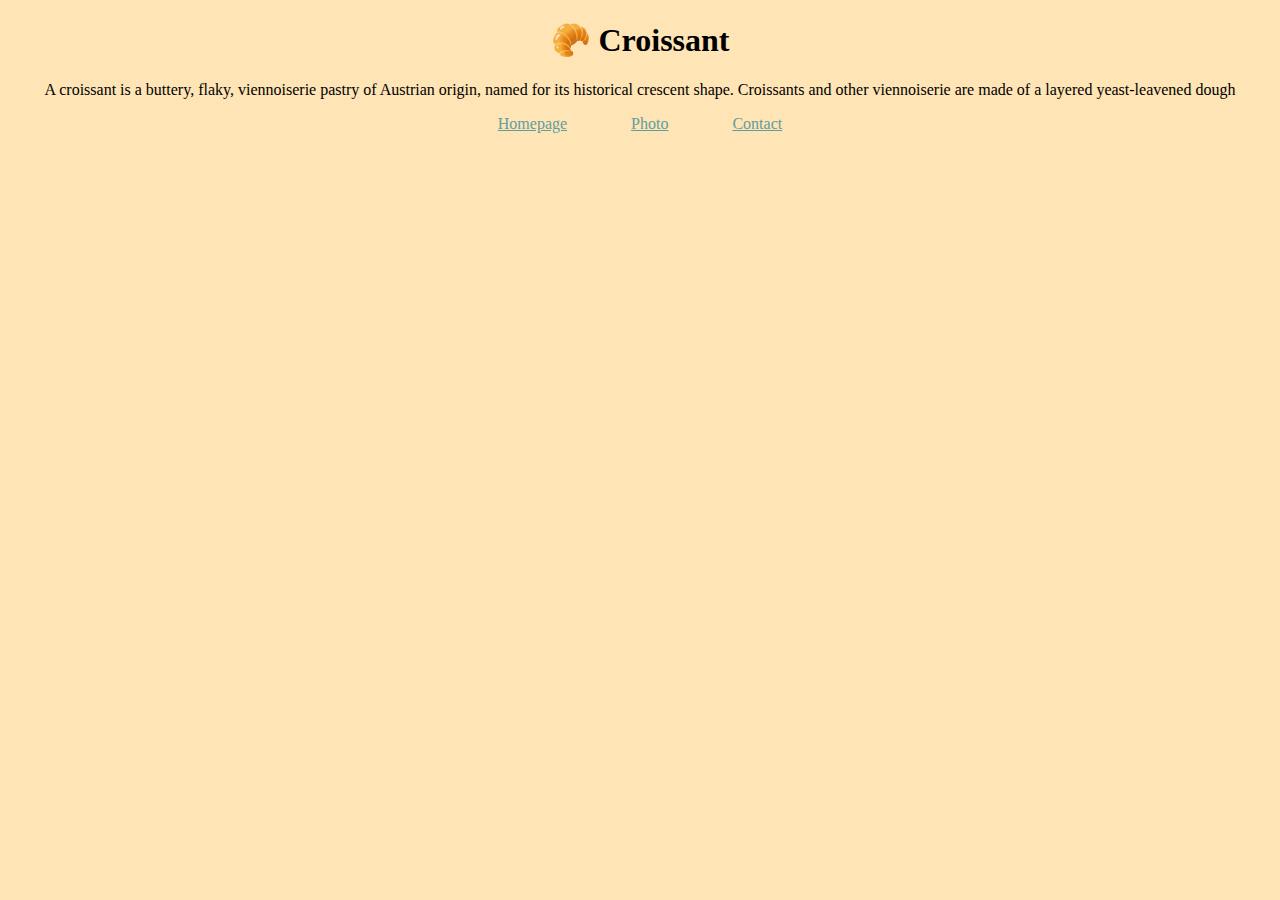
<file: index.html>
<!DOCTYPE html>
<html lang="en">
  <head>
    <meta charset="UTF-8" />
    <meta http-equiv="X-UA-Compatible" content="IE=edge" />
    <meta name="viewport" content="width=device-width, initial-scale=1.0" />
    <title>Croissant</title>
    <meta
      name="description"
      content="SheCodes frontend workshop challenge built by Iza Habjan."
    />
    <link rel="stylesheet" href="/css/styles.css" />
  </head>
  <body>
    <h1>🥐 Croissant</h1>
    <p>
      A croissant is a buttery, flaky, viennoiserie pastry of Austrian origin,
      named for its historical crescent shape. Croissants and other viennoiserie
      are made of a layered yeast-leavened dough
    </p>
    <a href="/" class="page-link" title="Home">Homepage</a>
    <a href="/photo.html" class="page-link" title="Croissant photo">Photo</a>
    <a href="/contact.html" class="page-link" title="Contact">Contact</a>
  </body>
</html>
</file>
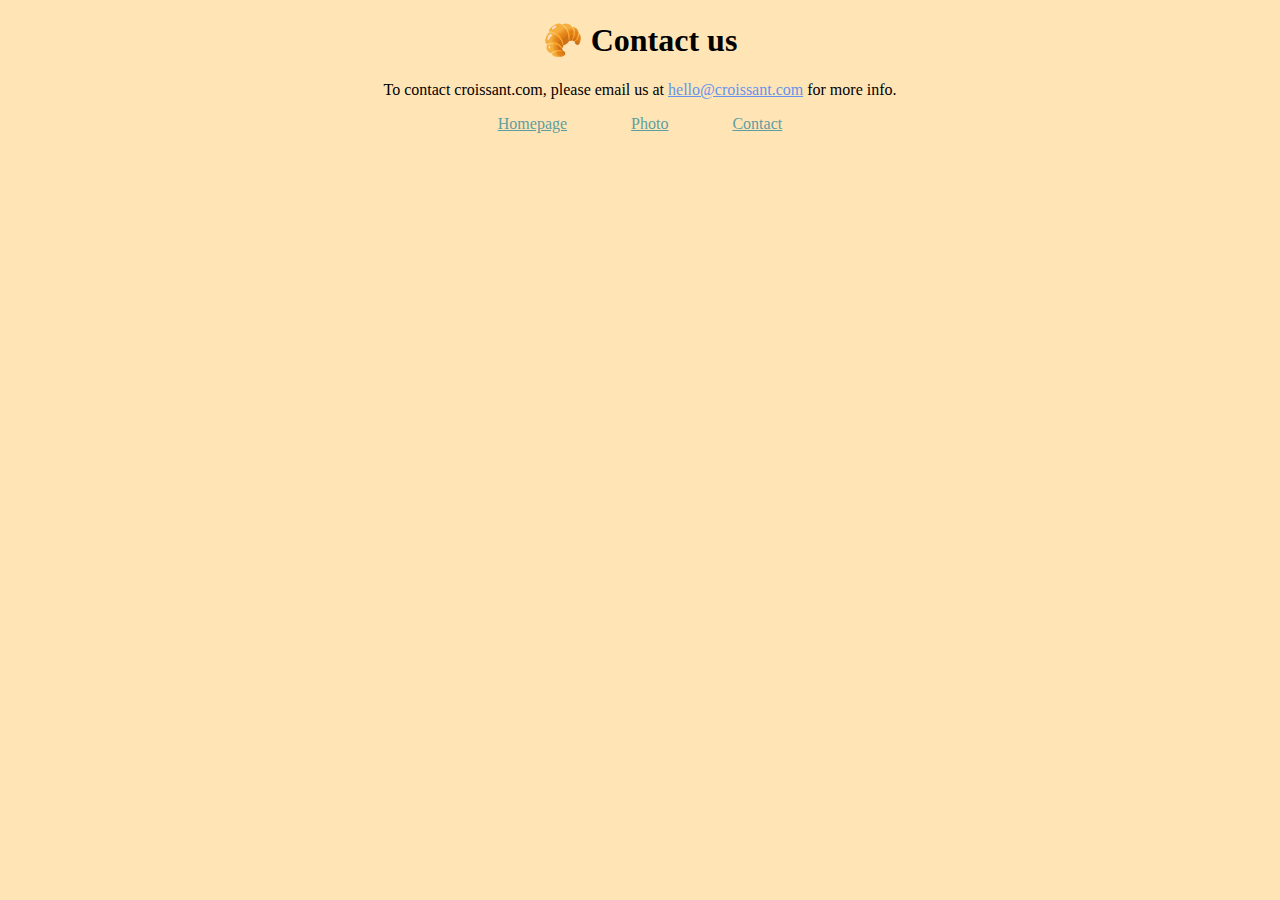
<file: contact.html>
<!DOCTYPE html>
<html lang="en">
  <head>
    <meta charset="UTF-8" />
    <meta http-equiv="X-UA-Compatible" content="IE=edge" />
    <meta name="viewport" content="width=device-width, initial-scale=1.0" />
    <title>Contact</title>
    <link rel="stylesheet" href="/css/styles.css" />
  </head>
  <body>
    <h1>🥐 Contact us</h1>
    <p>
      To contact croissant.com, please email us at
      <a href="mailto:hello@croissant.com" class="email-link"
        >hello@croissant.com</a
      >
      for more info.
    </p>
    <a href="/" class="page-link" title="Home">Homepage</a>
    <a href="/photo.html" class="page-link" title="Croissant photo">Photo</a>
    <a href="/contact.html" class="page-link" title="Contact">Contact</a>
  </body>
</html>
</file>
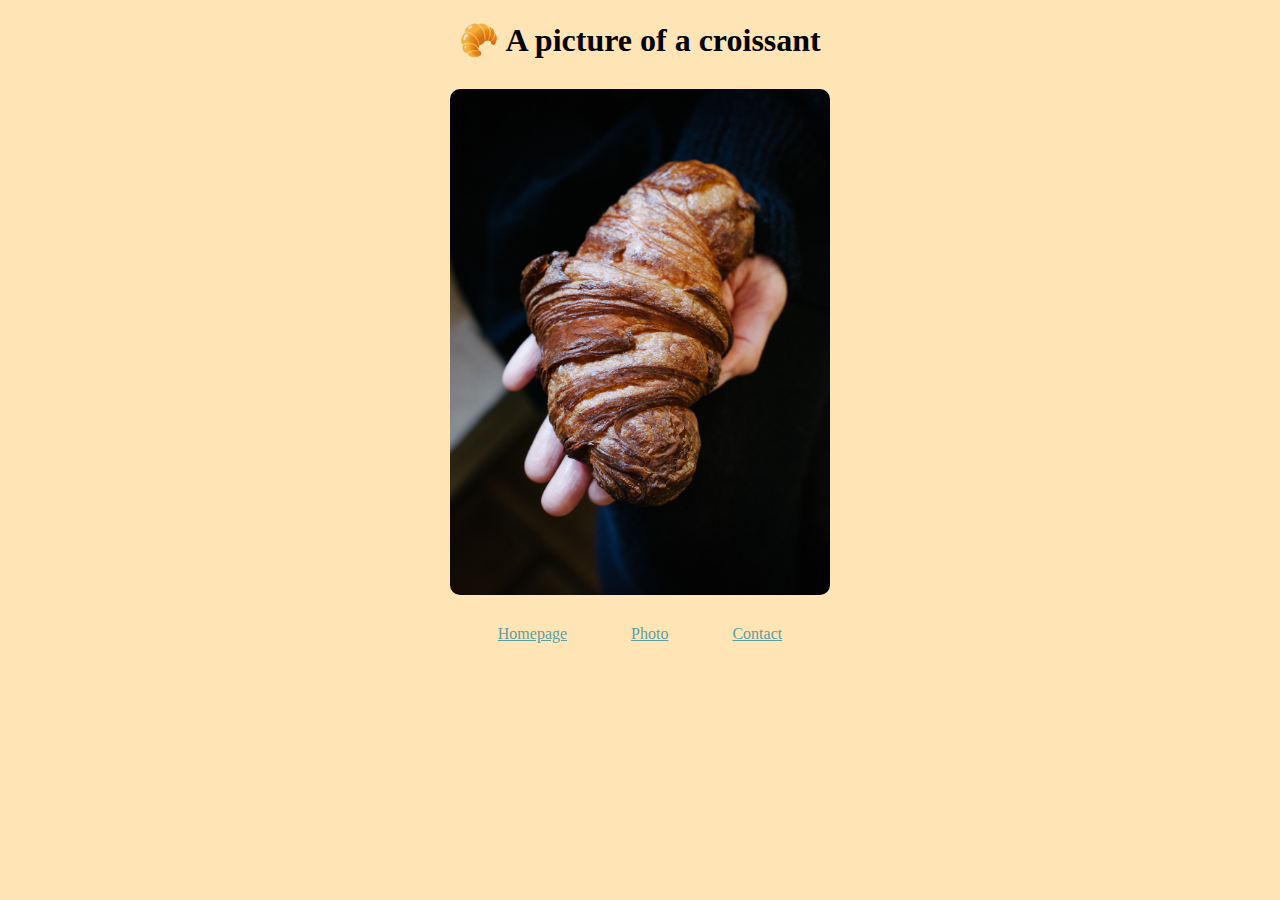
<file: photo.html>
<!DOCTYPE html>
<html lang="en">
  <head>
    <meta charset="UTF-8" />
    <meta http-equiv="X-UA-Compatible" content="IE=edge" />
    <meta name="viewport" content="width=device-width, initial-scale=1.0" />
    <title>Photo</title>
    <link rel="stylesheet" href="/css/styles.css" />
  </head>
  <body>
    <h1>🥐 A picture of a croissant</h1>
    <img src="/images/croissant.png" alt="Croissant" />
    <div>
      <a href="/" class="page-link" title="Home">Homepage</a>
      <a href="/photo.html" class="page-link" title="Croissant photo">Photo</a>
      <a href="/contact.html" class="page-link" title="Contact">Contact</a>
    </div>
  </body>
</html>
</file>
<file: css/styles.css>
body {
  text-align: center;
  background-color: moccasin;
}

img {
  max-width: 30%;
  margin: 30px auto;
  border-radius: 10px;
  display: block;
}

.page-link {
  margin: 0 30px;
  color: cadetblue;
}

.email-link {
  color: cornflowerblue;
}
</file>
